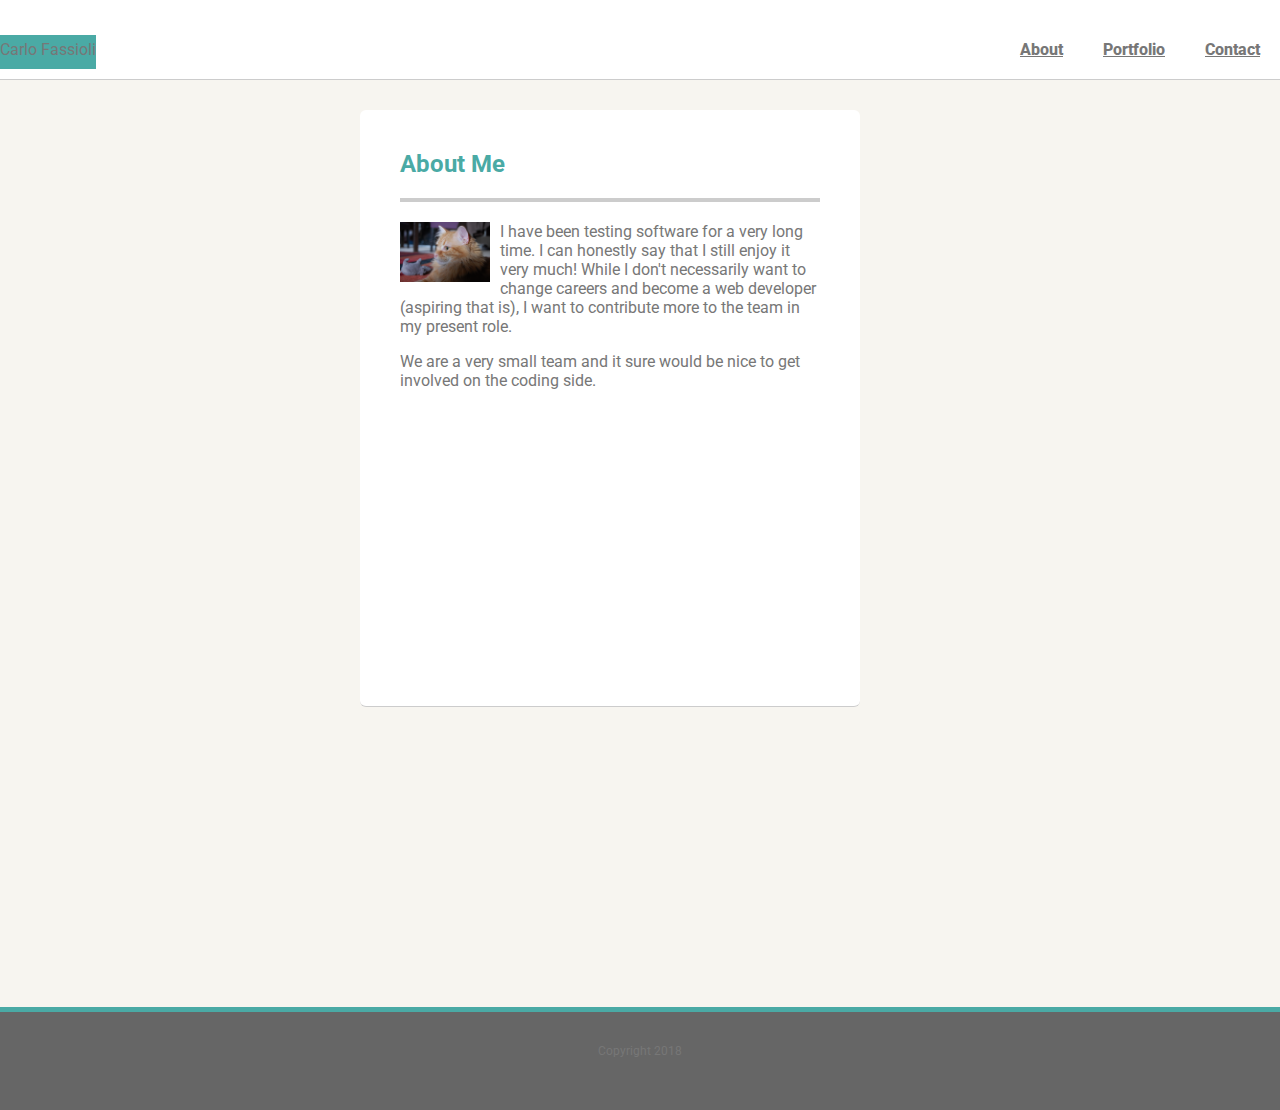
<file: index.html>
<!doctype html>
<html lang="en">
<head>
    <meta charset="utf-8">
    <title>Carlo's Profile</title>
    <meta name="viewport" content="width=device-width, intial-scale=1.0">
    <link rel="stylesheet" href="assets/css/style.css">
    <link href="https://fonts.googleapis.com/css?family=Muli%7CRoboto:400,300,500,700,900" rel="stylesheet">
</head>

<body>
  <header>
    <nav>
      <ul>
        <li class="name">Carlo Fassioli</li>
        <li><a href="index.html">About</a></li>
        <li><a href="portfolio.html">Portfolio</a></li>
        <li><a href="contact.html">Contact</a></li>
      </ul>
    </nav>
  </header>

  <div class="container">
      <div class="card">
        <h2>About Me</h2>
        <img id="bio-image" src="assets/images/Polo2.jpg" alt="Bio Image"/>
        <p>I have been testing software for a very long time. I can honestly say that I still enjoy it very much! While I don't necessarily want to change careers
        and become a web developer (aspiring that is), I want to contribute more to the team in my present role.</p>
        <p>We are a very small team and it sure would be nice to get involved on the coding side.</p>
      </div>
  </div>

  <footer>
    <p class="copyright">Copyright 2018</p>
  </footer>
</body>
</html>
</file>
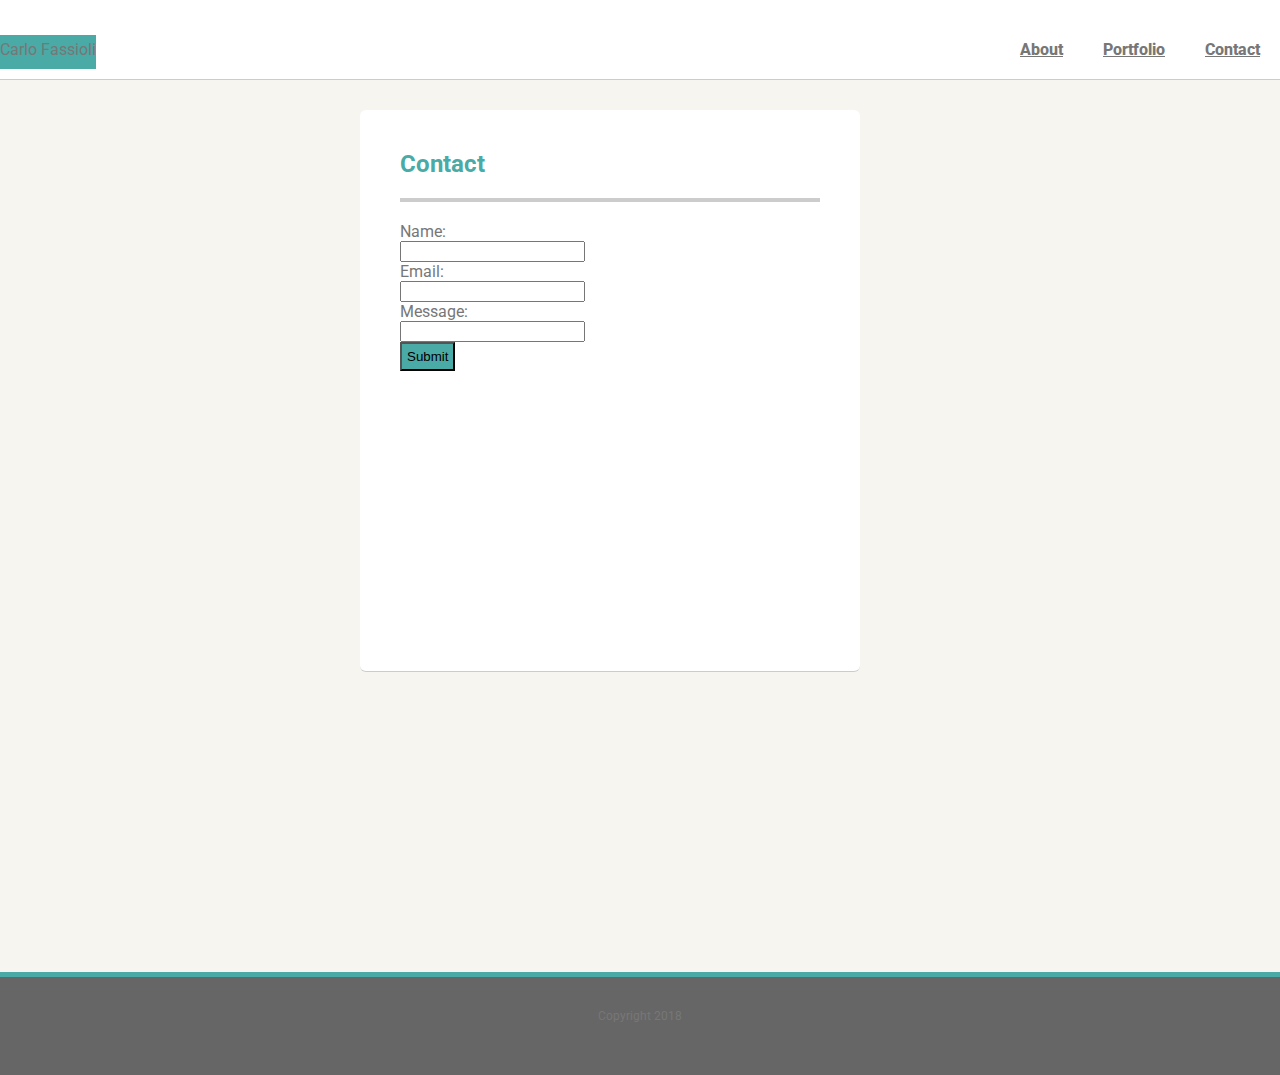
<file: contact.html>
<!doctype html>
<html lang="en">
<head>
    <meta charset="utf-8">
    <title>Carlo's Profile</title>
    <meta name="viewport" content="width=device-width, intial-scale=1.0">
    <link rel="stylesheet" href="assets/css/style.css">
    <link href="https://fonts.googleapis.com/css?family=Muli%7CRoboto:400,300,500,700,900" rel="stylesheet">
</head>

<body>
  <header>
    <nav>
      <ul>
        <li class="name">Carlo Fassioli</li>
        <li><a href="index.html">About</a></li>
        <li><a href="portfolio.html">Portfolio</a></li>
        <li><a href="contact.html">Contact</a></li>
      </ul>
    </nav>
  </header>

  <div class="container">
    <div class="card">
      <h2>Contact</h2>
      <form>
        Name:<br>
        <input type="text" name="name">
        <br>
        Email:<br>
        <input type="text" name="email">
        <br>
        Message:<br>
        <input type="text" name="message">
        <br>
        <input type="submit" class="button" value="Submit">
      </form>
    </div>
  </div>

  <footer>
    <p class="copyright">Copyright 2018</p>
  </footer>
</body>
</html>
</file>
<file: assets/css/style.css>
/*General*/

* {
    box-sizing: border-box;
}

body {
  margin:0;
  padding:0;
  text-align: center;
  font-family: 'Roboto', sans-serif;
  color: #777777;
  background: #f7f5f0;
}

.card {
    margin: 5px 200px 300px 200px;
    padding: 20px 40px 300px;
    max-width: 500px;
    text-align: left;
    background: #fff;
    border-bottom: 1px solid #ccc;
    border-radius: 6px;
}

h2 {
  border-bottom: 4px solid #ccc;
  color: #4aaaa5;
  padding-bottom: 20px;
}

#bio-image {
  float: left;
  width: 100px;
  padding-right: 10px;
}

/*HEADING*/

header {
    /*float:left;*/
    text-align: center;
    margin: 0 0 30px 0;
    padding: 5px 0 0;
    width: 100%;
    color:#777777;
    background: #ffffff;
    border-bottom: 1px solid #cccccc;
}

.container {
  width: 960px;
  margin: 0 auto;
}

/*NAVIGATION*/

nav {
    text-align: center;
    padding: 10px 0;
    margin: 20px 0 0;
}

nav ul {
  display: flex;
  justify-content: space-around;
  list-style-type: none;
  margin: 0 auto;
  padding: 0;
}

nav li {
    /*display: inline-block;*/
    padding: 5px 10px 10px 10px;
}

nav a {
    font-weight: 800;
    padding: 15px 10px;
    color:#777777;
}

.name {
      display: block;
      margin-right: auto;
      color: #777777;
      background-color: #4aaaa5;
      padding: 5px 0 0;
  }

  .button {
    background-color: #4aaaa5;
    padding: 5px;
  }
/*IMAGES*/

#diego-gallery {
    margin: 0;
    padding: 0;
    list-style: none;
}

#diego-gallery li {
    float: left;
    width: 45%;
    margin: 2.5%;
    background-color: #4aaaa5;
    text-align: center;
}

#diego-gallery li a p {
    margin: 0;
    padding: 5%;
    font-size: 0.75em;
    color: #bdc3c7;
}

/*Footer*/

footer {
  width: 100%;
  min-height: 30px;
  padding: 20px 0 40px 20px;
  border-top: 5px solid #4aaaa5;
  background-color: #666666
}

footer .copyright {
  top: -8px;
  margin-right: 20px;
  font-size: .75em;
}
</file>
